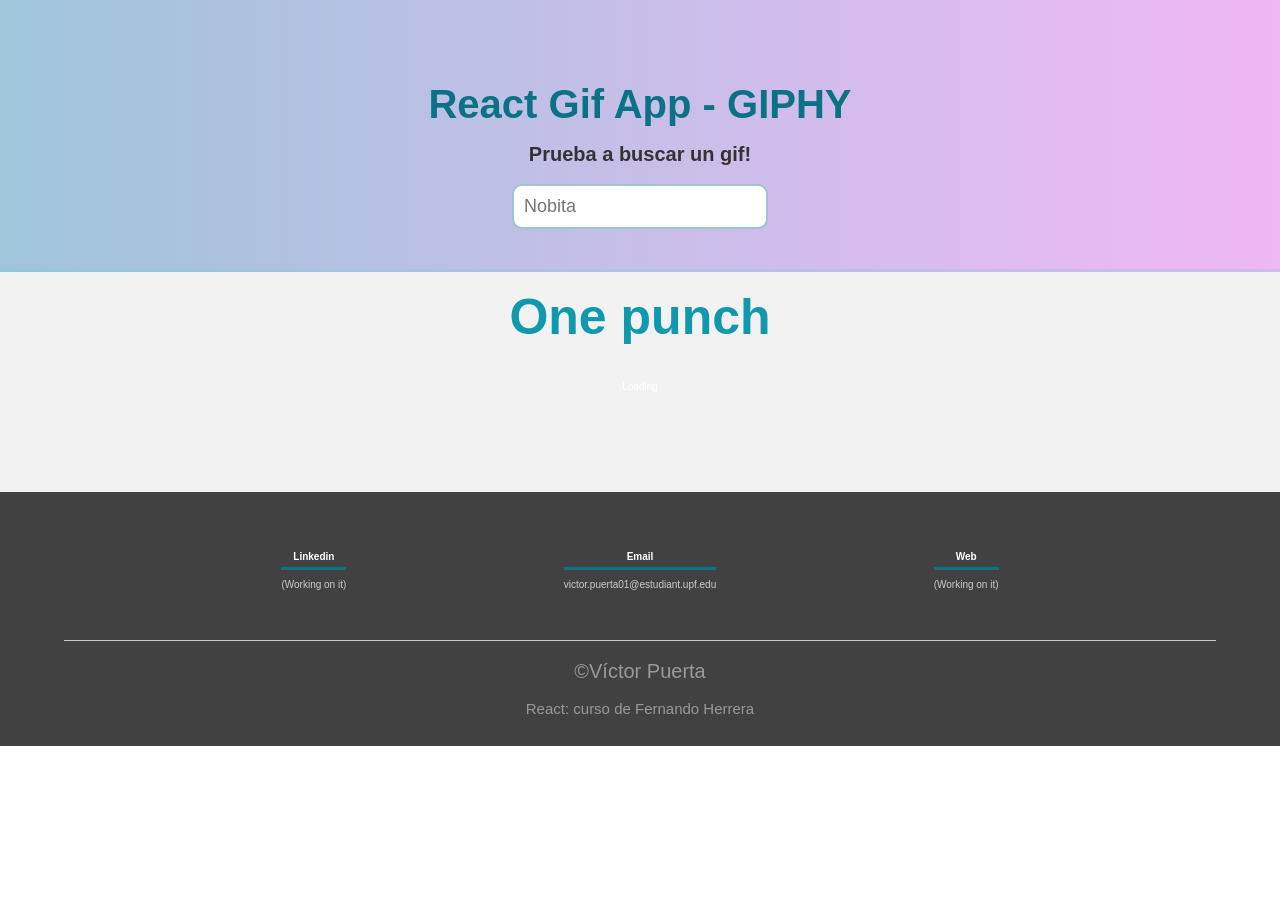
<file: docs/index.html>
<!DOCTYPE html>
<html lang="en">
  <head>
    <meta charset="utf-8" />
    <link rel="icon" href="./favicon.ico" />
    <meta name="viewport" content="width=device-width,initial-scale=1" />
    <meta name="theme-color" content="#000000" />
    <meta
      name="description"
      content="Web site created using create-react-app"
    />
    <link rel="apple-touch-icon" href="./logo192.png" />
    <link rel="manifest" href="./manifest.json" />
    <head>
      <link
        rel="stylesheet"
        href="https://cdnjs.cloudflare.com/ajax/libs/animate.css/4.1.1/animate.min.css"
      />
      <link href="./static/css/main.edf5114d.chunk.css" rel="stylesheet" />
    </head>
    <title>React App</title>
  </head>
  <body>
    <noscript>You need to enable JavaScript to run this app.</noscript>
    <div id="root"></div>
    <script>
      !(function (e) {
        function r(r) {
          for (
            var n, p, f = r[0], i = r[1], l = r[2], c = 0, s = [];
            c < f.length;
            c++
          )
            (p = f[c]),
              Object.prototype.hasOwnProperty.call(o, p) &&
                o[p] &&
                s.push(o[p][0]),
              (o[p] = 0);
          for (n in i)
            Object.prototype.hasOwnProperty.call(i, n) && (e[n] = i[n]);
          for (a && a(r); s.length; ) s.shift()();
          return u.push.apply(u, l || []), t();
        }
        function t() {
          for (var e, r = 0; r < u.length; r++) {
            for (var t = u[r], n = !0, f = 1; f < t.length; f++) {
              var i = t[f];
              0 !== o[i] && (n = !1);
            }
            n && (u.splice(r--, 1), (e = p((p.s = t[0]))));
          }
          return e;
        }
        var n = {},
          o = { 1: 0 },
          u = [];
        function p(r) {
          if (n[r]) return n[r].exports;
          var t = (n[r] = { i: r, l: !1, exports: {} });
          return e[r].call(t.exports, t, t.exports, p), (t.l = !0), t.exports;
        }
        (p.m = e),
          (p.c = n),
          (p.d = function (e, r, t) {
            p.o(e, r) ||
              Object.defineProperty(e, r, { enumerable: !0, get: t });
          }),
          (p.r = function (e) {
            "undefined" != typeof Symbol &&
              Symbol.toStringTag &&
              Object.defineProperty(e, Symbol.toStringTag, { value: "Module" }),
              Object.defineProperty(e, "__esModule", { value: !0 });
          }),
          (p.t = function (e, r) {
            if ((1 & r && (e = p(e)), 8 & r)) return e;
            if (4 & r && "object" == typeof e && e && e.__esModule) return e;
            var t = Object.create(null);
            if (
              (p.r(t),
              Object.defineProperty(t, "default", { enumerable: !0, value: e }),
              2 & r && "string" != typeof e)
            )
              for (var n in e)
                p.d(
                  t,
                  n,
                  function (r) {
                    return e[r];
                  }.bind(null, n)
                );
            return t;
          }),
          (p.n = function (e) {
            var r =
              e && e.__esModule
                ? function () {
                    return e.default;
                  }
                : function () {
                    return e;
                  };
            return p.d(r, "a", r), r;
          }),
          (p.o = function (e, r) {
            return Object.prototype.hasOwnProperty.call(e, r);
          }),
          (p.p = "/");
        var f = (this["webpackJsonpgif-expert-app"] =
            this["webpackJsonpgif-expert-app"] || []),
          i = f.push.bind(f);
        (f.push = r), (f = f.slice());
        for (var l = 0; l < f.length; l++) r(f[l]);
        var a = i;
        t();
      })([]);
    </script>
    <script src="./static/js/2.d7e8fe83.chunk.js"></script>
    <script src="./static/js/main.178d4c5e.chunk.js"></script>
  </body>
</html>
</file>
<file: docs/static/css/main.edf5114d.chunk.css>
*{padding:0;margin:0;box-sizing:border-box}html{font-size:62.5%}input{border:none}body{font-family:sans-serif;line-height:1;font-weight:400;color:#fff;background-color:#fff}.section-input{display:flex;align-items:center;justify-content:center;flex-direction:column;padding:8.4rem 8.4rem 4rem;grid-gap:2rem;gap:2rem;border-bottom:3px solid rgba(131,194,219,.288);background:linear-gradient(90deg,rgba(111,168,201,.671),rgba(232,148,240,.664))}.section-input h2{font-size:4rem;color:#0b7285;font-weight:800}.phrase{color:#333;font-size:2rem;font-weight:600}.section-input input{font-size:1.8rem;padding:1rem;border-radius:10px;border:2px solid rgba(111,167,177,.6627450980392157)}.section-cards{background-color:#f2f2f2}.container{display:flex;flex-direction:column;align-items:center;max-width:120rem;padding:0 3.2rem;margin:0 auto}.section-cards h3{max-width:120rem;padding:2rem;font-size:5rem;font-weight:600;color:#1098ad;margin-bottom:2rem}.card-grid{align-items:center;display:grid;grid-template-columns:repeat(5,1fr);width:100%;justify-content:center;grid-gap:2rem;gap:2rem;margin:0 auto 10rem}.card{align-self:center;border:2px solid #000;border-radius:12px;width:100%;height:100%;box-shadow:0 2px 15px #000;transition:all .3s}.card,.card-link{position:relative;overflow:hidden}.card-link{cursor:pointer;box-shadow:0 0 6px rgba(0,0,0,.5)}.card-img{width:100%;height:100%;object-fit:cover;display:block}.card:hover{-webkit-transform:scale(1.1);transform:scale(1.1)}footer{background:#414141;padding:60px 0 30px;margin:auto;overflow:hidden}.contenedor-footer{display:flex;width:90%;justify-content:space-evenly;margin:auto;padding-bottom:50px;border-bottom:1px solid #ccc}.content-foo{text-align:center}.content-foo h4{color:#fff;border-bottom:3px solid #0b7285;padding-bottom:5px;margin-bottom:10px}.content-foo p{color:#ccc}.content-foo a{color:#ccc;text-decoration:none}.titulo-final{font-size:20px}.curso,.titulo-final{text-align:center;margin:20px 0 0;color:#9e9797;font-weight:100}.curso{font-size:15px}@media screen and (max-width:900px){.card-grid{grid-template-columns:repeat(2,1fr)}.section-input h2{font-size:3rem}}@media screen and (max-width:500px){.card-grid{grid-template-columns:repeat(1,1fr)}.section-input h2{font-size:2rem}.phrase{font-size:1.5rem}.textos-header{height:200px;margin-top:0;width:100%}.textos-header h2{font-size:23px;margin-bottom:10px}.contenedor-footer{flex-direction:column}.content-foo{margin-bottom:20px;text-align:center}.content-foo h4{border:none}.content-foo p{color:#ccc;padding-bottom:20px}.titulo-final{font-size:20px}}
/*# sourceMappingURL=main.edf5114d.chunk.css.map */
</file>
